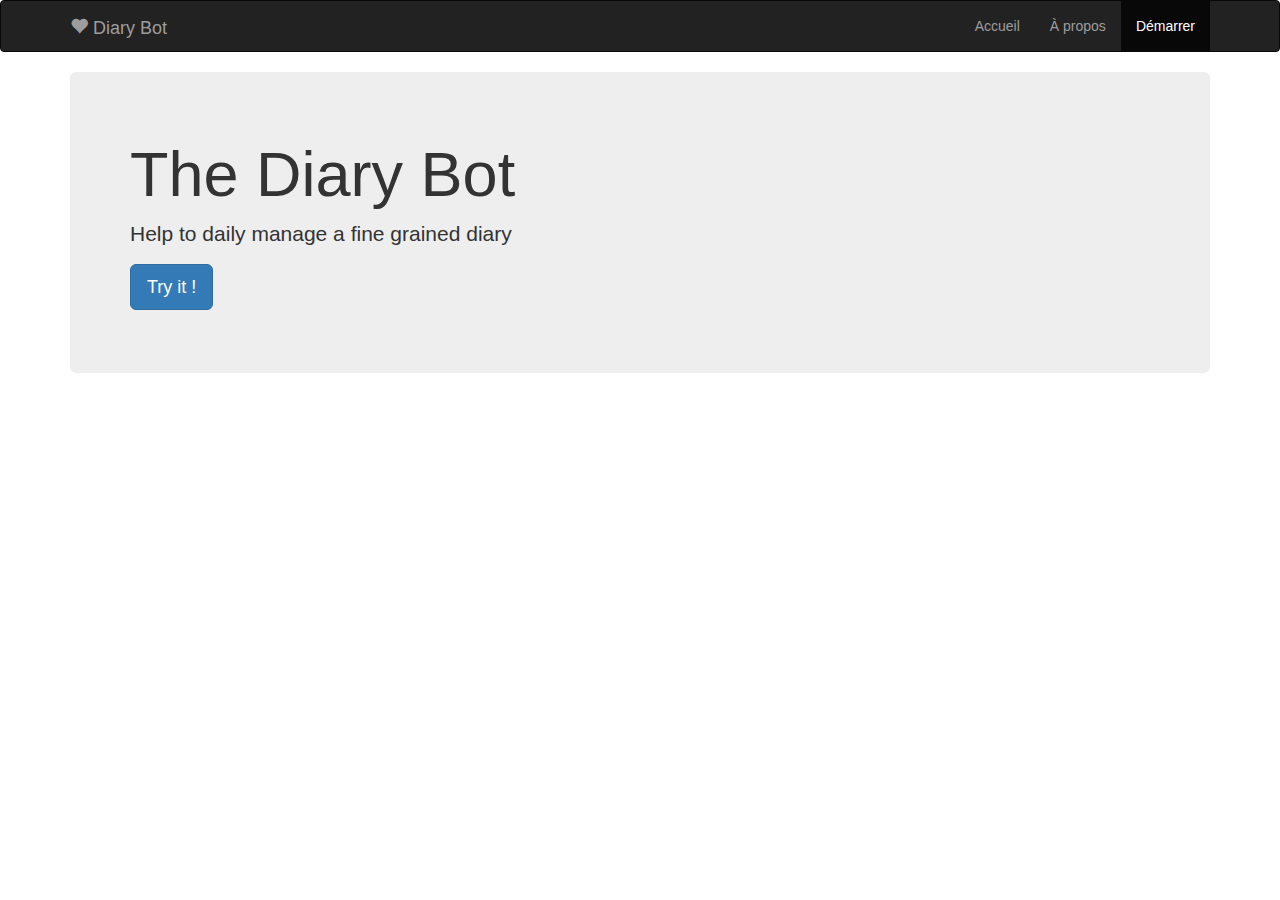
<file: public/index.html>
<!DOCTYPE html>
<html lang="fr">

<head>
    <meta name="viewport" content="width=device-width, initial-scale=1" />
	<meta charset="UTF-8" />
    <title>Diary Bot</title>
	<meta name="description" content="" />
	<meta name="author" content="Cyrille Giquello" />
    <link rel="stylesheet" type="text/css" href="vendor/bootstrap/bootstrap.min.css">
    <link rel="stylesheet" type="text/css" href="css/style.css">
</head>

<body class="">

	<div id="page-loader">
		<div class="spinner-container">
			<div class="cmn-spinner__multiball">Loading...</div>
		</div>
	</div>

    <nav class="navbar navbar-inverse" role="navigation" data-spy="affix" data-offset-top="60">
        <div class="container">
            <div class="navbar-header">
                <button type="button" class="navbar-toggle collapsed" data-toggle="collapse" data-target="#navbar" aria-expanded="false" aria-controls="navbar">
                    <span class="sr-only">Toggle navigation</span>
                    <span class="icon-bar"></span>
                    <span class="icon-bar"></span>
                    <span class="icon-bar"></span>
                </button>
                <a class="navbar-brand" href="#">
                    <div class="title"><span class="glyphicon glyphicon-heart" aria-hidden="true"></span> Diary Bot</div>
                </a>
            </div>
            <div id="navbar" class="navbar-collapse collapse " aria-expanded="true">
                <ul class="nav navbar-nav navbar-right">
                    <li><a href="/index.html">Accueil</a></li>
                    <li><a href="/index.html">À propos</a></li>
                    <li class="active"><a href="/run.html">Démarrer</a></li>
                </ul>
            </div>
        </div>
    </nav>

	<div class="container">
		<div class="jumbotron">
			<h1>The Diary Bot</h1>
			<p>Help to daily manage a fine grained diary</p>
  			<p><a class="btn btn-primary btn-lg" href="run.html" role="button">Try it !</a></p>
		</div>
	</div>
</body>
</html>
</file>
<file: public/css/style.css>
@CHARSET "UTF-8";

#story
{	
}

#story .leftpanel
{	
}

#story .leftpanel .list-group
{	
	height: 300px !important;
	overflow: scroll;
}

#story .rightpanel
{	
}

#story .rightpanel .list-group
{	
	height: 300px !important;
	overflow: scroll;
}

div#page-loader
{
  position: absolute;
  top: 0;
  bottom: 0%;
  left: 0;
  right: 0%;
  width: 100%;
  /*background-color: white;*/
  /*background-color: transparent;*/
  background-color: rgba(220, 220, 220, 0.4);
  text-align: center;
  vertical-align: middle;
  z-index: 99;
  display: none;
  padding: auto;
  margin: auto;
}

/* ============================================================
  SPINNER CONTAINER

  http://callmenick.com/post/more-css-spinners-loaders

============================================================ */
.spinner-container
{
	position: absolute;
 	top: 40%;
	left: 50%;
}

/* SPINNER - COMMON */

[class*="cmn-spinner"] {
  position: relative;
  margin: 0 auto;
  width: 100px;
  height: 100px;
  color: rgba(0, 0, 0, 0);
  font-size: 0;
  text-indent: -99999px;
}

/* SPINNER - MULTIBALL */

.cmn-spinner__multiball {
  animation: cmn-spinner--animation__multiball 1.5s infinite;
}
.cmn-spinner__multiball::before, .cmn-spinner__multiball::after {
  display: block;
  position: absolute;
  top: 0;
  bottom: 0;
  margin: auto 0;
  width: 48%;
  height: 48%;
  border-radius: 100%;
  content: "";
}
.cmn-spinner__multiball::before {
  left: 0;
  border: solid 2px #17b517;
}
.cmn-spinner__multiball::after {
  right: 0;
  border: solid 2px #efea10;
}

/* animation keyframs */
@keyframes cmn-spinner--animation__multiball
{
	0% { transform: rotate(0); }
	40% { transform: rotate(180deg); }
	50% { transform: rotate(180deg); }
	90% { transform: rotate(360deg); }
	100% { transform: rotate(360deg); }
}
</file>
